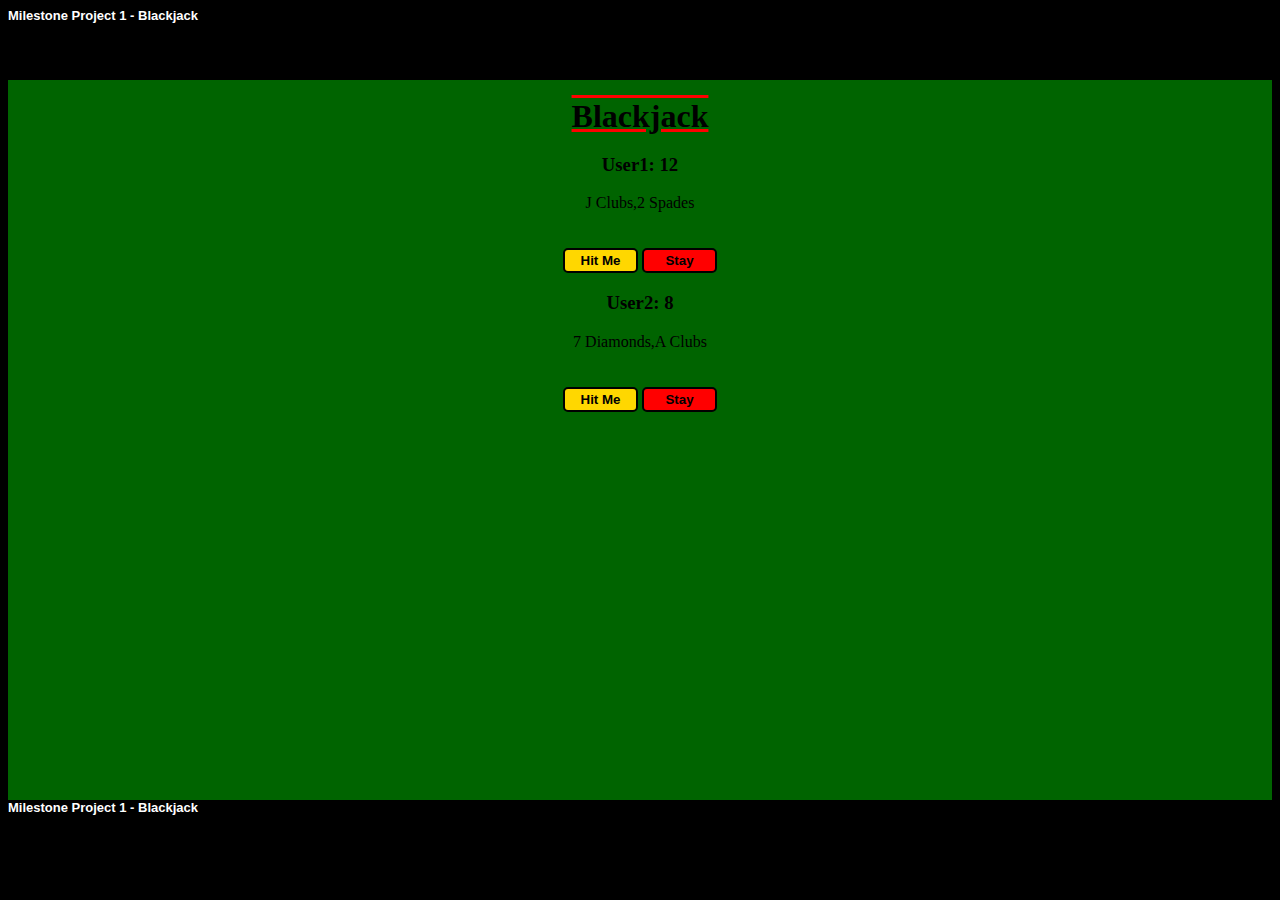
<file: play.html>
<!DOCTYPE html>
<html lang="en">
<head>
    <meta charset="UTF-8">
    <meta http-equiv="X-UA-Compatible" content="IE=edge">
    <meta name="viewport" content="width=device-width, initial-scale=1.0">
    <link rel="stylesheet" href="style.css">
    <title>Blackjack</title>
</head>
<body>
    <header class="home">
        Milestone Project 1 - Blackjack
    </header>
    <main class="screen" onload="startGame()">
        <title>Black Jack</title>
        <br>
        <h1 id="title">Blackjack</h1>
        <h3 id="u1score">User1:</h3>
        <div id="u1Card"></div>
        <div id="user1"></div>
        <br>
        <br>
        <button id="hitMe1">Hit Me</button>
        <button id="stay1">Stay</button>
        <br>
        <h3 id="u2score">User2:</h3>
        <div id="u2Card"></div>
        <div id="user2"></div>
        <br>
        <br>
        <button id="hitMe2">Hit Me</button>
        <button id="stay2">Stay</button>
        <br>
        <p id="message"></p>
    </main>
    <footer class="home">
        Milestone Project 1 - Blackjack
    </footer>
    <script src="script.js"></script>
</body>
</html>
</file>
<file: style.css>
body {
  background: black;
  color: white;
  }
  
  .screen {
    min-height: 80vh;
    background-color: darkgreen;
    text-align: center;
    color: black
  }

.home{
    width: 100%;
    margin: auto;
    font-family: sans-serif;
    font-weight:bold;
    font-size: small;
    min-height: 8vh;
}

#title{
    width: fit-content;
    margin: auto;
    font-family: Georgia;
    text-decoration: overline underline red;
    display: flexbox;
}

#hitMe1{
  height: 25px;
  width: 75px;
  border-radius: 5px;
  background-color: gold;
  border: 2px solid Black;
  font-weight: 600;
}

#stay1{
  height: 25px;
  width: 75px;
  border-radius: 5px;
  background-color: red;
  border: 2px solid Black;
  font-weight: 600;
}

#hitMe2{
  height: 25px;
  width: 75px;
  border-radius: 5px;
  background-color: gold;
  border: 2px solid Black;
  font-weight: 600;
}

#stay2{
  height: 25px;
  width: 75px;
  border-radius: 5px;
  background-color: red;
  border: 2px solid Black;
  font-weight: 600;
}

#message{
  animation: blink 1s infinite;
}

@keyframes blink{
  0% {color: black}
  50% {color: white}
  100% {color: black}
}
</file>
